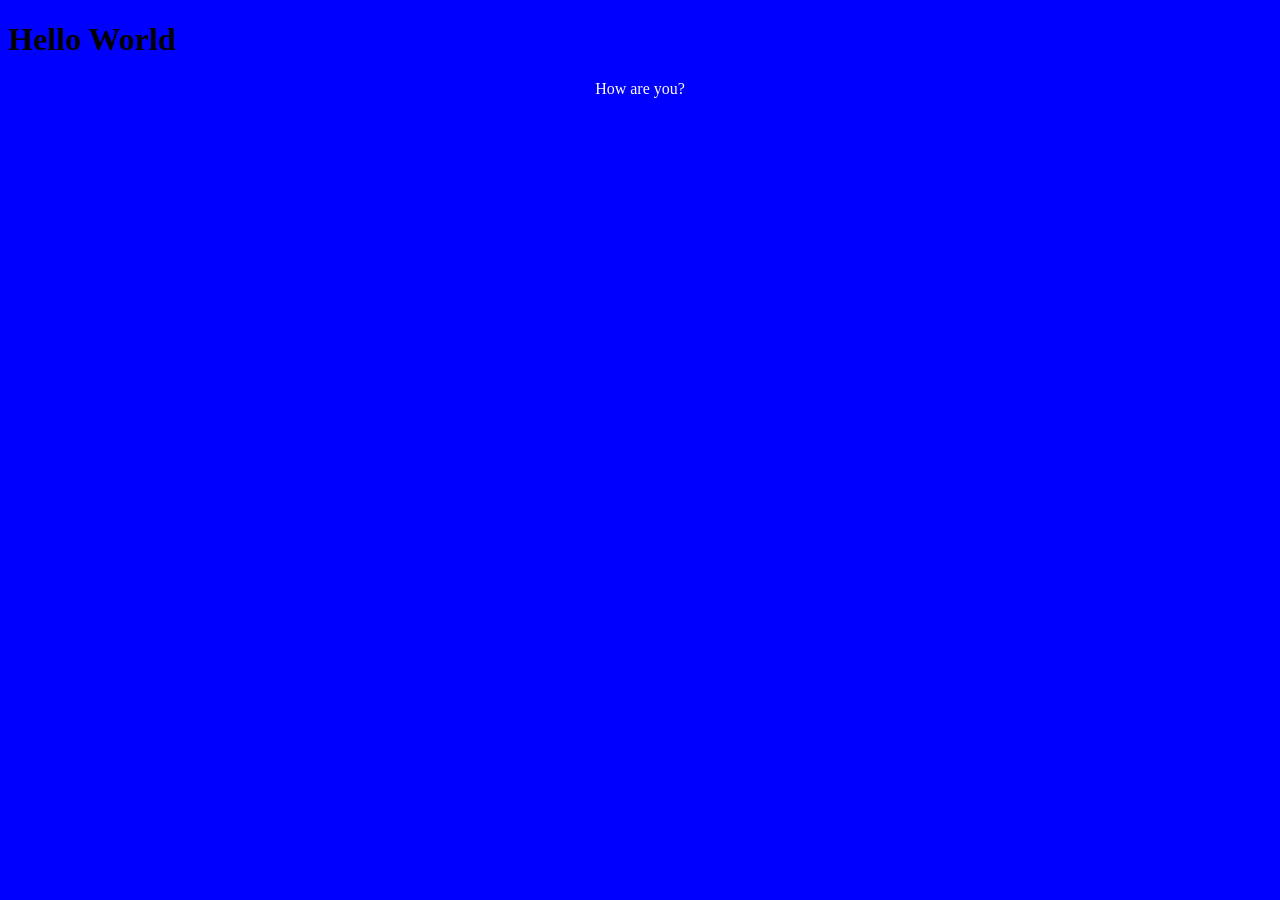
<file: JS_Basics/index.html>
<!DOCTYPE html>
<html lang="en">
<head>
    <meta charset="UTF-8">
    <meta name="viewport" content="width=device-width, initial-scale=1.0">
    <title>Document</title>
</head>
    <body style = "background-color : blue">
        <h1>Hello World</h1>
        <p style = "text-align : center; color : white">How are you?</p>
        <script src = "xyz.js"> </script>
    </body>
</html>
</file>
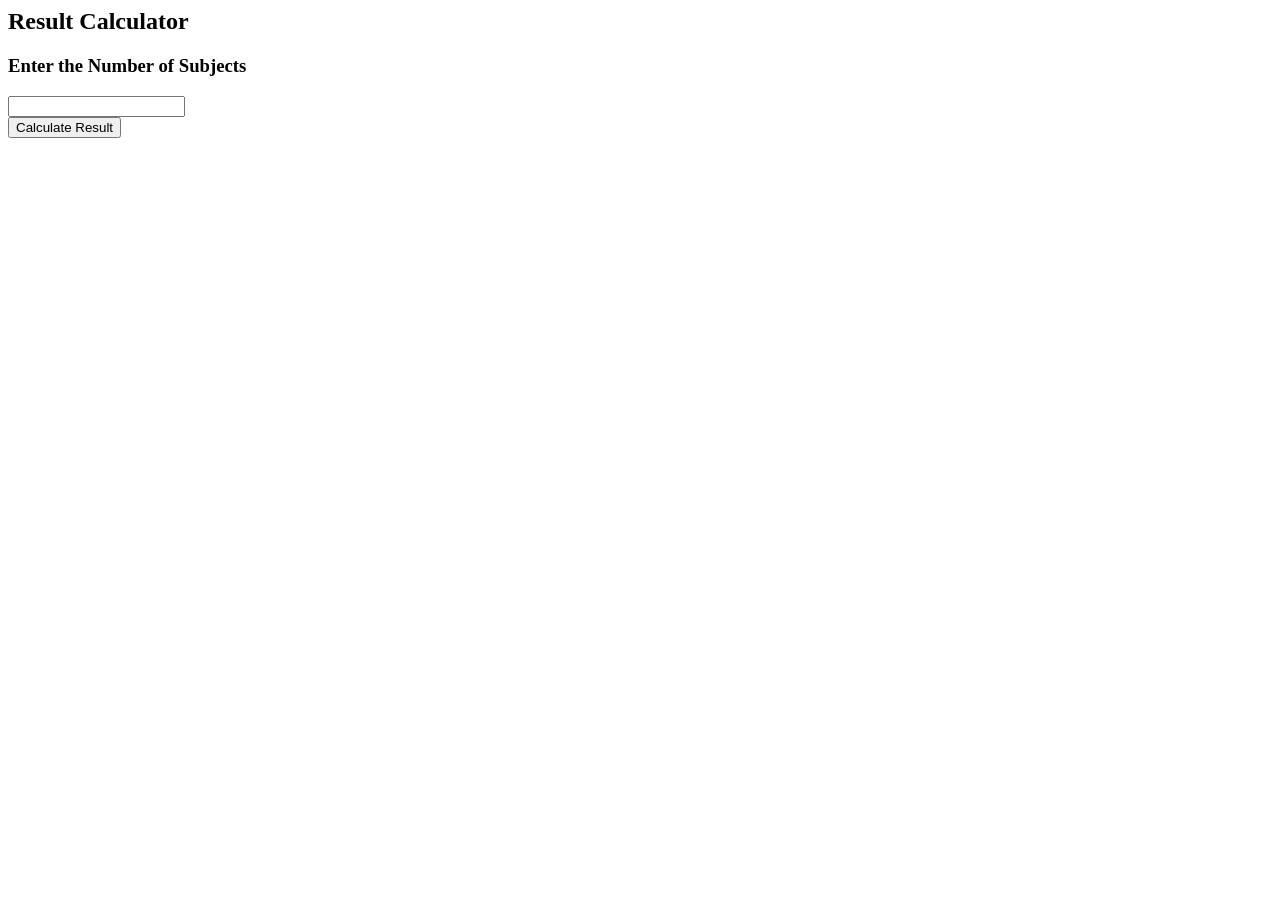
<file: JS_Basics/Experiment_4/index.html>
<html>
    <head>
        <title>Student Result Page</title>
        <link rel = "stylesheet" >
    </head>
    <body>
        <div class = "container">
            <div class = "box">
                <h2>Result Calculator</h2>
                <h3>Enter the Number of Subjects</h3>
                <input id = "in"><br>
                <button id = "res">Calculate Result</button>
            </div>
        </div>
        <script src = "main.jsx"></script>
    </body>
</html>
</file>
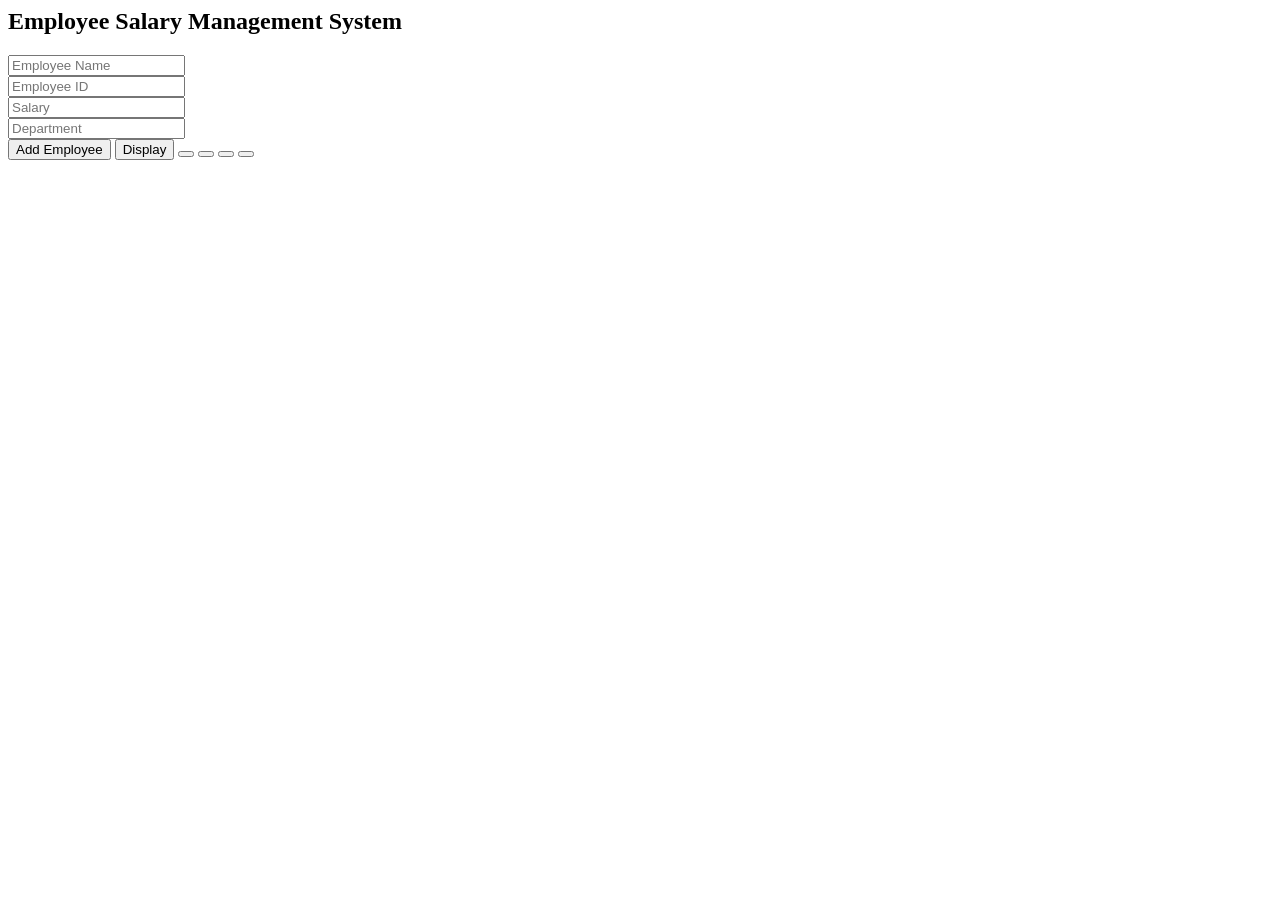
<file: JS_Basics/Experiment_5/index.html>
<html>
    <head>
        <title>Experiment 5</title>
    </head>
    <body>
        <div class = "container">
            <h2>Employee Salary Management System</h2>
            <input type = "text" id = "name" placeholder = "Employee Name"><br>
            <input type = "text" id = "empId" placeholder = "Employee ID"><br>
            <input type = "number" id = "salary" placeholder = "Salary"><br>
            <input type = "text" id = "dept" placeholder = "Department"><br>
            <button onclick = "addEmployee()">Add Employee</button>
            <button onclick = "displayEmployee()">Display</button>
            <button onclick = "filterSalary()"></button>
            <button onclick = "totalSalary()"></button>
            <button onclick = ""></button>
            <button onclick = ""></button>
        </div>
    </body>
</html>
</file>
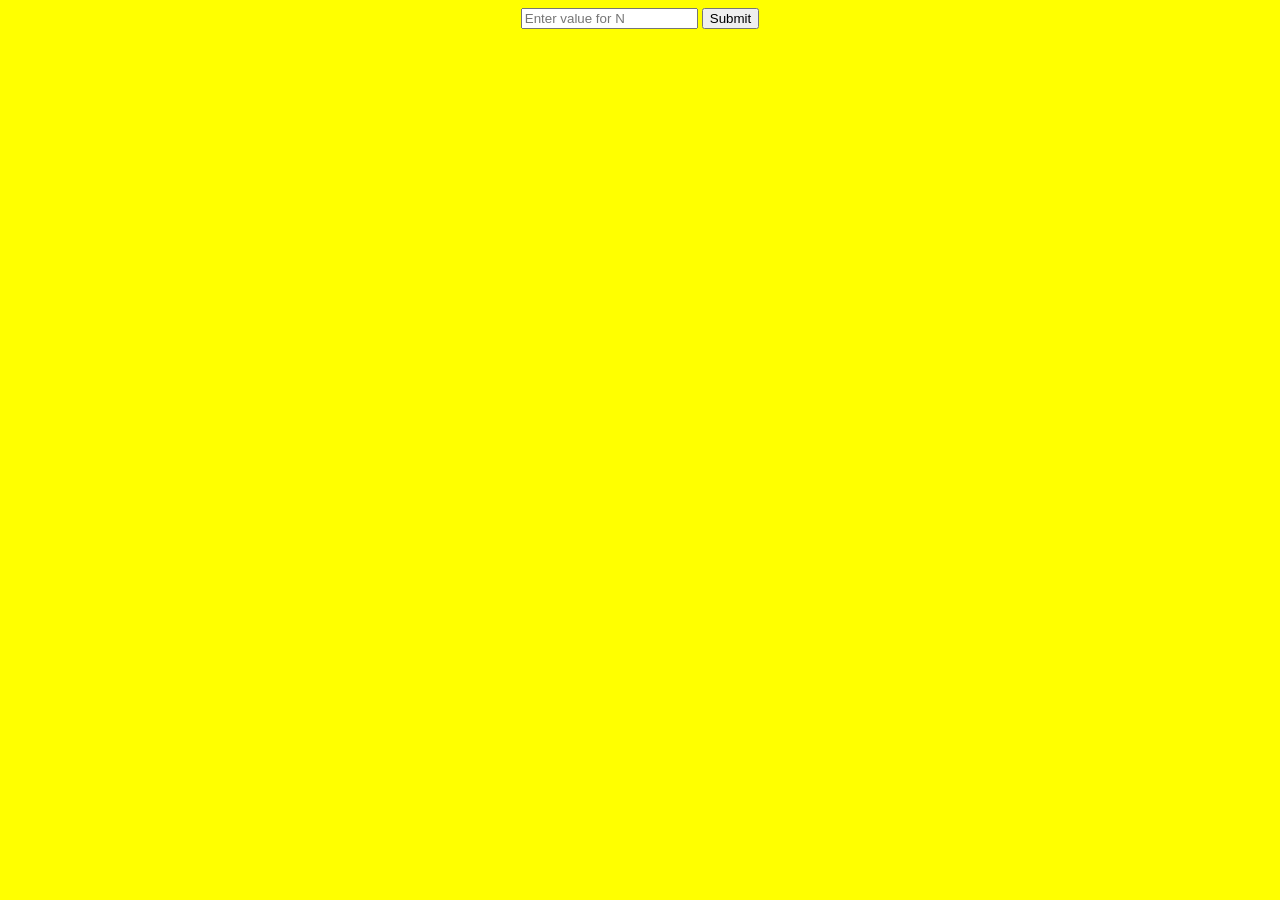
<file: practical/practicalIndex.html>
<!DOCTYPE html>
<html>
    <head>
        <title>Sum Of Even Numbers</title>
        <link rel = "stylesheet" href = "practicalStyle.css">
    </head>
    <body>
        <input type = "number" id = "myInput" placeholder = "Enter value for N">
        <button onclick = "operation()">Submit</button>
        <br>
        <h1 id = "result"></h1>
        <script src = "practicalScript.js"></script>
    </body>
</html>
</file>
<file: practical/practicalStyle.css>
body
{
    background-color : yellow;
    color : blue;
    text-align : center;
}
</file>
